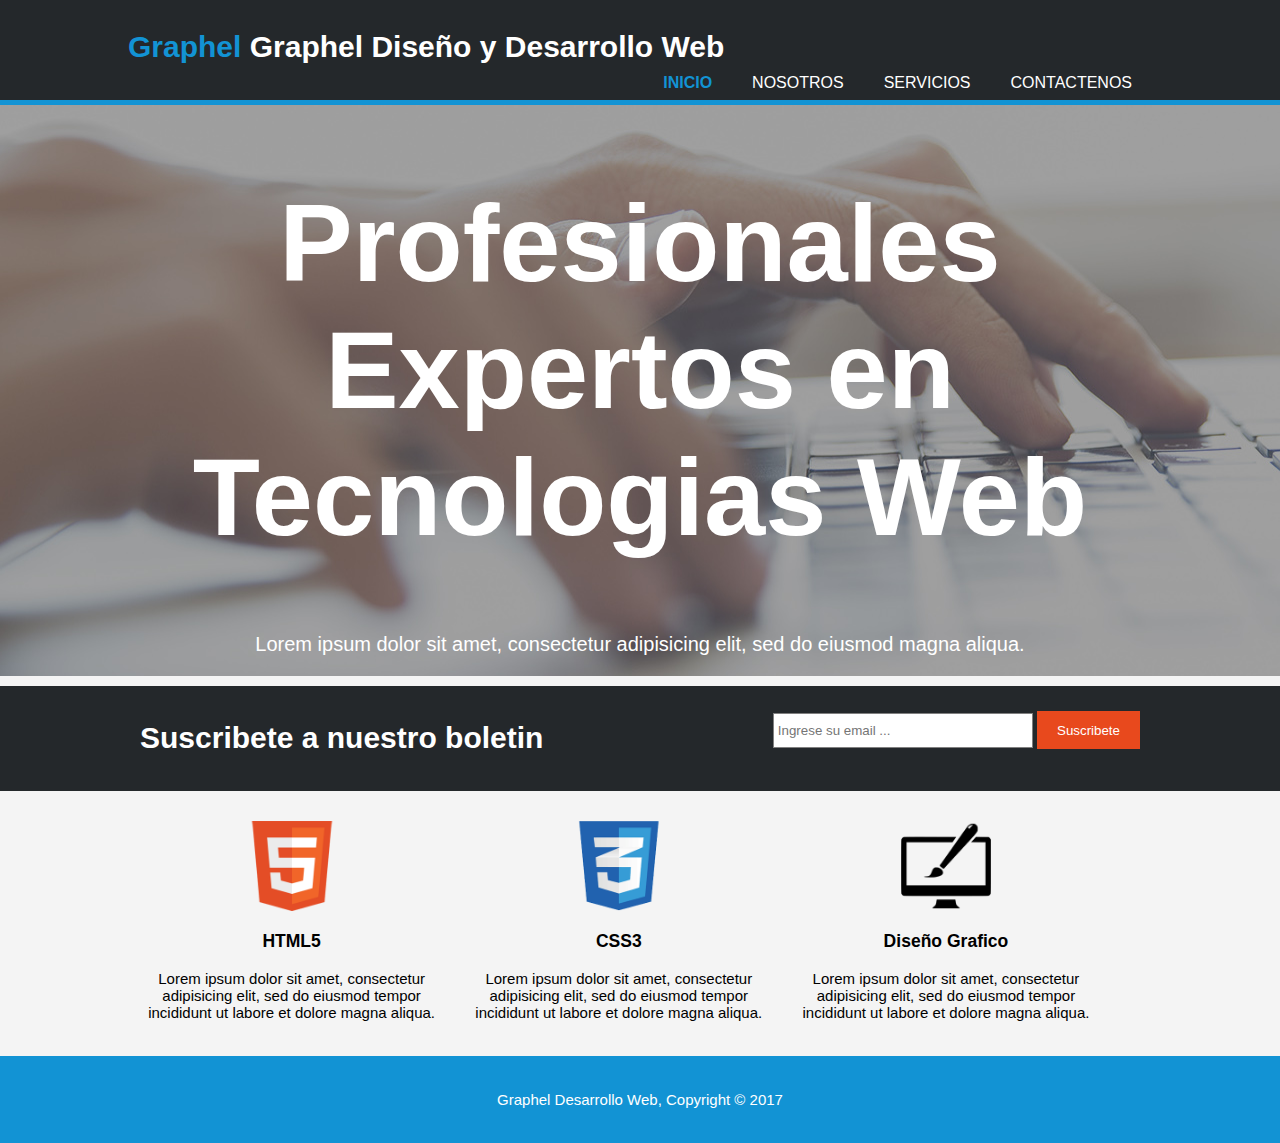
<file: index.html>
<!DOCTYPE html>
<html>
<head>
	<title>Graphel Desarrollo Web |Bienvenidos</title>
	<meta charset="utf-8">
	<meta name="viewport" content="width=device-width">
	<meta name="description" content="Diseño y Desarrollo Web">
	<meta name="keywords" content="diseño web, desarrollo web , seo, posicionamiento web">
	<meta name="author" content="Render2Web">
	<link rel="stylesheet" type="text/css" href="CSS/estilos.css">

</head>
<body>
     <header>
     	<div class="contenedor">
     		<div id="marca">
     			<h1>
     		    <span class="resaltado">
     			 Graphel
                </span>
     		Graphel Diseño y Desarrollo Web</h1>
     		</div>
     		<nav>
     			<ul>
     				<li class="actual"><a href="index.html">Inicio</a></li>
     				<li ><a href="nosotros.html">Nosotros</a></li>
     				<li><a href="servicios.html">Servicios</a></li>
     				<li ><a href="contacto.html">Contactenos</a></li>
     			</ul>
     		</nav>
     	</div>
     </header>

     <section id="cabecera">
     	<div class="contenedor">
     		<h1>Profesionales Expertos en Tecnologias Web</h1>
     		<p>Lorem ipsum dolor sit amet, consectetur adipisicing elit, sed do eiusmod magna aliqua.</p>
     	</div>
     </section>

     <section id="boletin1">
     	<div class="contenedor">
     		<h1>Suscribete a nuestro boletin</h1>
     		<form>
     		<input type="email" name="email" placeholder="Ingrese su email ...">
     		<button type="submit"  class="boton1">Suscribete</button>
     		</form>
     	</div>
     </section>

     <section id="cajas">
     	<div class="contenedor">
     		<div class="caja">
     			<img src="img/logo_html.png">
     			<h3>HTML5</h3>
     		<p>Lorem ipsum dolor sit amet, consectetur adipisicing elit, sed do eiusmod tempor incididunt ut labore et dolore magna aliqua.</p>
     		</div>
     		<div class="caja">
     			<img src="img/logo_css.png">
     			<h3>CSS3</h3>
     		<p>Lorem ipsum dolor sit amet, consectetur adipisicing elit, sed do eiusmod tempor incididunt ut labore et dolore magna aliqua.</p>
     		</div>
     		<div class="caja">
     			<img src="img/logo_brush.png">
     			<h3>Diseño Grafico</h3>
     		<p>Lorem ipsum dolor sit amet, consectetur adipisicing elit, sed do eiusmod tempor incididunt ut labore et dolore magna aliqua.</p>
     		</div>
     	</div>
     </section>

     <footer id="pie">
     	<p>Graphel Desarrollo Web, Copyright &copy; 2017</p>
     </footer>
</body>
</html>
</file>
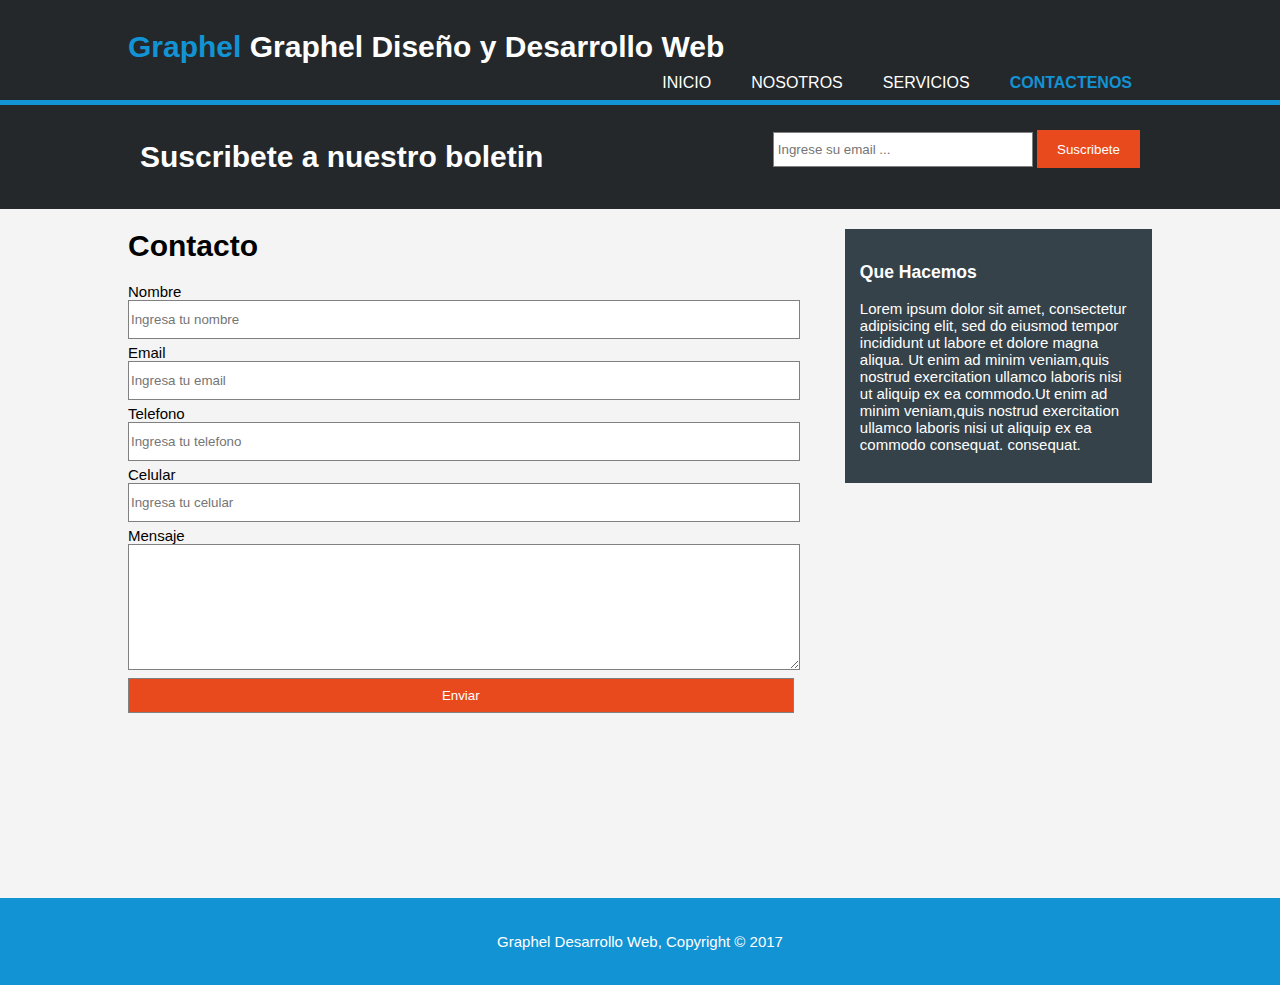
<file: contacto.html>
<!DOCTYPE html>
<html>
<head>
	<title>Graphel Desarrollo Web |Servicios</title>
	<meta charset="utf-8">
	<meta name="viewport" content="width=device-width">
	<meta name="description" content="Diseño y Desarrollo Web">
	<meta name="keywords" content="diseño web, desarrollo web , seo, posicionamiento web">
	<meta name="author" content="Render2Web">
	<link rel="stylesheet" type="text/css" href="CSS/estilos.css">

</head>
<body>
     <header>
     	<div class="contenedor">
     		<div id="marca">
     			<h1>
     		    <span class="resaltado">
     			 Graphel
                </span>
     		Graphel Diseño y Desarrollo Web</h1>
     		</div>
     		<nav>
     			<ul>
     			    <li><a href="index.html">Inicio</a></li>
     				<li><a href="nosotros.html">Nosotros</a></li>
     				<li ><a href="servicios.html">Servicios</a></li>
     				<li class="actual"><a href="contacto.html">Contactenos</a></li>
     			</ul>
     		</nav>
     	</div>
     </header>

     <section id="boletin1">
     	<div class="contenedor">
     		<h1>Suscribete a nuestro boletin</h1>
     		<form>
     		<input type="email" name="email" placeholder="Ingrese su email ...">
     		<button type="submit"  class="boton1">Suscribete</button>
     		</form>
     	</div>
     </section>

     <section>
     	<div class="contenedor">
     		<article id="main-col">
                    <h1>Contacto</h1>
                    <form>
                      <label>Nombre</label>
                      <input type="text" name=" nombre" placeholder="Ingresa tu nombre">
                      <br>
                      <label>Email</label>
                      <input type="text" name=" email" placeholder="Ingresa tu email">
                      <br>
                      <label>Telefono</label>
                      <input type="text" name=" telefono" placeholder="Ingresa tu telefono">
                      <br>
                      <label>Celular</label>
                      <input type="text" name=" celular" placeholder="Ingresa tu celular">
                      <br>
                      <label>Mensaje</label>
                      <textarea></textarea>
                      <br>
                      <input type="submit" value="Enviar">
                    </form>
     			
     		</article>
             <aside id="lateral">
             	<div class="oscuro">
             		<h3>Que Hacemos</h3>
             		<p>Lorem ipsum dolor sit amet, consectetur adipisicing elit, sed do eiusmod tempor incididunt ut labore et dolore magna aliqua. Ut enim ad minim veniam,quis nostrud exercitation ullamco laboris nisi ut aliquip ex ea commodo.Ut enim ad minim veniam,quis nostrud exercitation ullamco laboris nisi ut aliquip ex ea commodo consequat.
             		consequat.
             		 </p>
             	</div>
             </aside>
     	</div>
     </section>

     <footer id="pie2">
     	<p>Graphel Desarrollo Web, Copyright &copy; 2017</p>
     </footer>
</body>
</html>
</file>
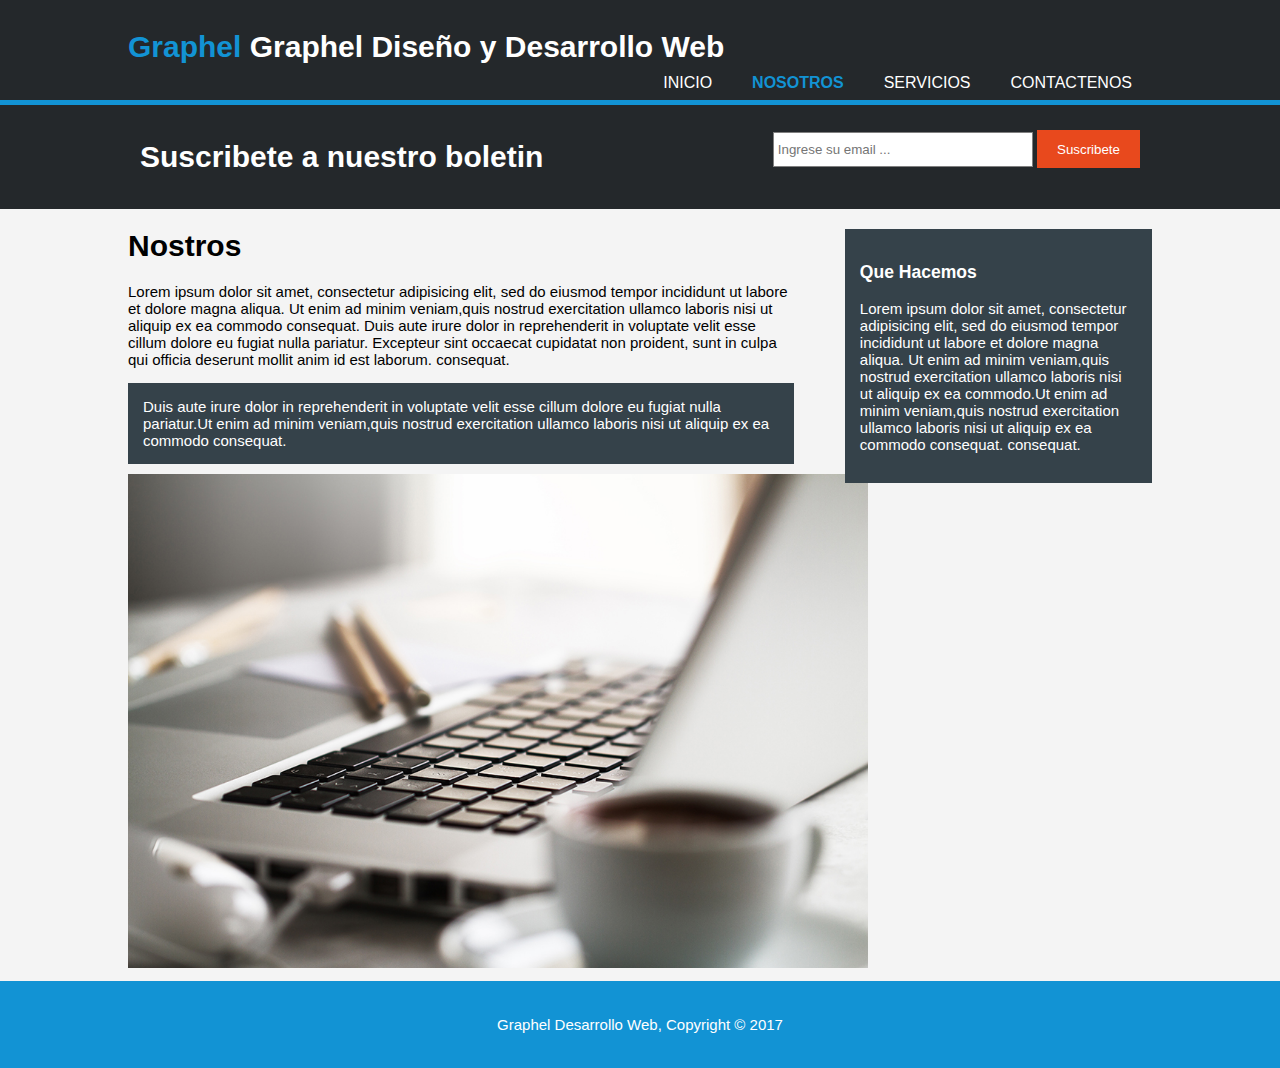
<file: nosotros.html>
<!DOCTYPE html>
<html>
<head>
	<title>Graphel Desarrollo Web |Bienvenidos</title>
	<meta charset="utf-8">
	<meta name="viewport" content="width=device-width">
	<meta name="description" content="Diseño y Desarrollo Web">
	<meta name="keywords" content="diseño web, desarrollo web , seo, posicionamiento web">
	<meta name="author" content="Render2Web">
	<link rel="stylesheet" type="text/css" href="CSS/estilos.css">

</head>
<body>
     <header>
     	<div class="contenedor">
     		<div id="marca">
     			<h1>
     		    <span class="resaltado">
     			 Graphel
                </span>
     		Graphel Diseño y Desarrollo Web</h1>
     		</div>
     		<nav>
     			<ul>
     			    <li><a href="index.html">Inicio</a></li>
     				<li class="actual"><a href="nosotros.html">Nosotros</a></li>
     				<li><a href="servicios.html">Servicios</a></li>
     				<li ><a href="contacto.html">Contactenos</a></li>
     			</ul>
     		</nav>
     	</div>
     </header>

     <section id="boletin1">
     	<div class="contenedor">
     		<h1>Suscribete a nuestro boletin</h1>
     		<form>
     		<input type="email" name="email" placeholder="Ingrese su email ...">
     		<button type="submit"  class="boton1">Suscribete</button>
     		</form>
     	</div>
     </section>

     <section>
     	<div class="contenedor">
     		<article id="main-col">
     			<h1>Nostros</h1>
     			<p>Lorem ipsum dolor sit amet, consectetur adipisicing elit, sed do eiusmod tempor incididunt ut labore et dolore magna aliqua. Ut enim ad minim veniam,quis nostrud exercitation ullamco laboris nisi ut aliquip ex ea commodo consequat. Duis aute irure dolor in reprehenderit in voluptate velit esse cillum dolore eu fugiat nulla pariatur. Excepteur sint occaecat cupidatat non proident, sunt in culpa qui officia deserunt mollit anim id est laborum.
     			consequat.
     		    </p>
     			<p class="oscuro">
     				Duis aute irure dolor in reprehenderit in voluptate velit esse
     				cillum dolore eu fugiat nulla pariatur.Ut enim ad minim veniam,quis nostrud exercitation ullamco laboris nisi ut aliquip ex ea commodo consequat.</p>
     		    <img src="img/891.jpg" width="740">
     		</article>
             <aside id="lateral">
             	<div class="oscuro">
             		<h3>Que Hacemos</h3>
             		<p>Lorem ipsum dolor sit amet, consectetur adipisicing elit, sed do eiusmod tempor incididunt ut labore et dolore magna aliqua. Ut enim ad minim veniam,quis nostrud exercitation ullamco laboris nisi ut aliquip ex ea commodo.Ut enim ad minim veniam,quis nostrud exercitation ullamco laboris nisi ut aliquip ex ea commodo consequat.
             		consequat.
             		 </p>
             	</div>
             </aside>
     	</div>
     </section>

     

     <footer  id="pie">
     	<p>Graphel Desarrollo Web, Copyright &copy; 2017</p>
     </footer>
</body>
</html>
</file>
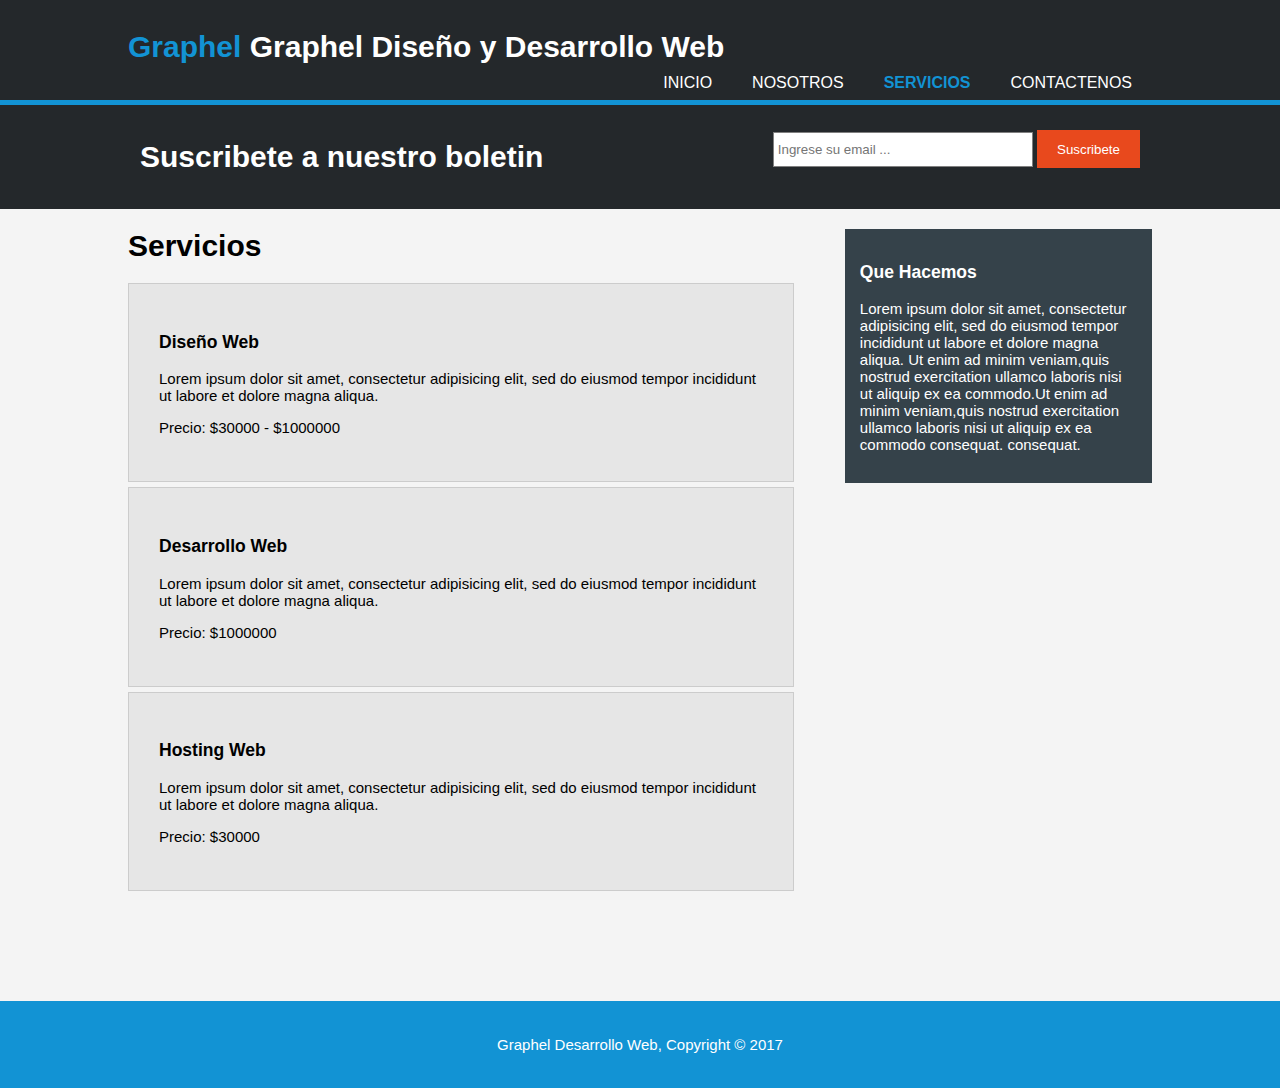
<file: servicios.html>
<!DOCTYPE html>
<html>
<head>
	<title>Graphel Desarrollo Web |Servicios</title>
	<meta charset="utf-8">
	<meta name="viewport" content="width=device-width">
	<meta name="description" content="Diseño y Desarrollo Web">
	<meta name="keywords" content="diseño web, desarrollo web , seo, posicionamiento web">
	<meta name="author" content="Render2Web">
	<link rel="stylesheet" type="text/css" href="CSS/estilos.css">

</head>
<body>
     <header>
     	<div class="contenedor">
     		<div id="marca">
     			<h1>
     		    <span class="resaltado">
     			 Graphel
                </span>
     		Graphel Diseño y Desarrollo Web</h1>
     		</div>
     		<nav>
     			<ul>
     			    <li><a href="index.html">Inicio</a></li>
     				<li><a href="nosotros.html">Nosotros</a></li>
     				<li class="actual"><a href="servicios.html">Servicios</a></li>
     				<li ><a href="contacto.html">Contactenos</a></li>
     			</ul>
     		</nav>
     	</div>
     </header>

     <section id="boletin1">
     	<div class="contenedor">
     		<h1>Suscribete a nuestro boletin</h1>
     		<form>
     		<input type="email" name="email" placeholder="Ingrese su email ...">
     		<button type="submit"  class="boton1">Suscribete</button>
     		</form>
     	</div>
     </section>

     <section>
     	<div class="contenedor">
     		<article id="main-col">
     			<h1>Servicios</h1>
     			<ul id="servicios" >
     				<li>
     					<h3>Diseño Web</h3>
     					<p>Lorem ipsum dolor sit amet, consectetur adipisicing elit, sed do eiusmod tempor incididunt ut labore et dolore magna aliqua.</p>
     					<p>Precio: $30000 - $1000000</p>
     				</li>

                     <li>
     					<h3>Desarrollo Web</h3>
     					<p>Lorem ipsum dolor sit amet, consectetur adipisicing elit, sed do eiusmod tempor incididunt ut labore et dolore magna aliqua.</p>
     					<p>Precio: $1000000</p>
     				</li>

     			     <li>
     					<h3>Hosting Web</h3>
     					<p>Lorem ipsum dolor sit amet, consectetur adipisicing elit, sed do eiusmod tempor incididunt ut labore et dolore magna aliqua.</p>
     					<p>Precio: $30000</p>
     				</li>
     			</ul>
     		</article>
             <aside id="lateral">
             	<div class="oscuro">
             		<h3>Que Hacemos</h3>
             		<p>Lorem ipsum dolor sit amet, consectetur adipisicing elit, sed do eiusmod tempor incididunt ut labore et dolore magna aliqua. Ut enim ad minim veniam,quis nostrud exercitation ullamco laboris nisi ut aliquip ex ea commodo.Ut enim ad minim veniam,quis nostrud exercitation ullamco laboris nisi ut aliquip ex ea commodo consequat.
             		consequat.
             		 </p>
             	</div>
             </aside>
     	</div>
     </section>

     

     <footer id="pie1"> 
     	<p>Graphel Desarrollo Web, Copyright &copy; 2017</p>
     </footer>
</body>
</html>
</file>
<file: CSS/estilos.css>
body{
	font: 15px Arial, Helvetica, sans-serif;
	padding: 0;
	margin: 0;
	background-color: #f4f4f4;
}

/*Esilos globales*/
.contenedor{
	width: 80%;
	margin: auto;
	overflow: hidden;
}

ul{
	margin: 0;
	padding: 0;
}

.boton1{
	height: 38px;
	background: #e8491d;
	border: 0;
	padding-left: 20px;
	padding-right: 20px;
	color: #fff;
}

/* Encabezado */

header{
	background-color: #24282b;
	color: #fff;
	padding-top: 30px;
	min-height: 70px;
	border-bottom: 5px solid #1293d4;
}

header a{
	color: #fff;
	text-decoration: none;
	text-transform: uppercase;
	font-size: 16px;
}

header li{
	float: left;
	display: inline;
	padding: 0 20px 0 20px;
}

header #marca{
	float: left;
}

header #marca h1{
	margin: 0;
}

header nav{
	float: right;
	margin-top: 10px;
}

header .resaltado, header .actual a{
	color: #1293d4;
	font-weight: bold;
}

header a:hover{
	color: #ccc;
	font-weight: bold;
}

/*Cabecera con imagen */

#cabecera{
	min-height: 400px;
	background: url('../img/cabecera.jpg') no-repeat 0 -400px;
	text-align: center;
	color: #fff;
}

#cabecera{
	margin-top: 0px;
	font-size: 55px;
	margin-bottom: 10px;
}

#cabecera p{
	font-size: 20px;
}

/*Formulario boletin */
#boletin{
	padding: 15px;
	margin-top: -10px;
	color: #fff;
	background: #24282b;
}

#boletin1{
	padding: 15px;
	margin-top: 0px;
	color: #fff;
	background: #24282b;
}

#boletin1 h1{
	float: left;
}

#boletin h1{
	float: left;
}

#boletin1 form{
	float: right;
	margin-top: 10px;
}


#boletin form{
	float: right;
	margin-top: 10px;
}

#boletin1 input[type="email"]{
	padding: 4px;
	height: 25px;
	width: 250px;
}

#boletin input[type="email"]{
	padding: 4px;
	height: 25px;
	width: 250px;
}

/*Cajas */

#cajas{
	margin-top: 20px;

}

#cajas .caja{
	float: left;
	text-align: center;
	width: 30%;
	padding: 10px;
}

#cajas .caja img{
	width: 90px;
}

/*Lateral */

aside#lateral{
float: right;
width: 30%;
margin-top: 10px;
margin-bottom: 10px;
}

.oscuro{
	padding: 15px;
	background-color: #35424a;
	color: #fff;
	margin-top: 10px;
	margin-bottom: 10px;
}

/*Main col*/
article#main-col{
	float: left;
	width: 65%;

}

/*Servicios*/
ul#servicios li{
	list-style: none;
	padding: 30px;
	border: 1px solid #ccc;
	margin-bottom: 5px;
	background-color: #e6e6e6;

}

/*Footer o pie de pagina */

#pie{
	padding: 20px;
	margin-top: 10px;
	color: #fff;
	background-color: #1293d4;
	text-align: center;
}

#pie2{
	padding: 20px;
	margin-top: 180px;
	color: #fff;
	background-color: #1293d4;
	text-align: center;
}



#pie1{
	padding: 20px;
	margin-top: 105px;
	color: #fff;
	background-color: #1293d4;
	text-align: center;
}

/*Formulario*/

input , textarea{
	width: 100%;
	height: 35px;
	border: 1px solid gray;
	margin-bottom: 5px;
}

textarea{
	height: 120px;
}

input[type="submit"]{
	background-color: #e8491d;
	color: #fff;
}

/*Media Queries*/
@media(max-width: 768px){
	header #marca,
	header nav,
	header nav li,
	#boletin h1,
	#boletin form,
	#cajas .caja,
	article#main-col,
	article#lateral{
		float: none;
		text-align: center;
		width: 100%;
	}

	header{
		padding-bottom: 20px;

	}

	#boletin h1{
		margin-top: 40px;
	}

	#boletin button{
		display: block;
		width: 100%;
	}

	#boletin form input[type="email"]{
		width: 100%;
		margin-bottom: 5px;

	}

	input , textarea{
		width: 98%;
	}

}
</file>
